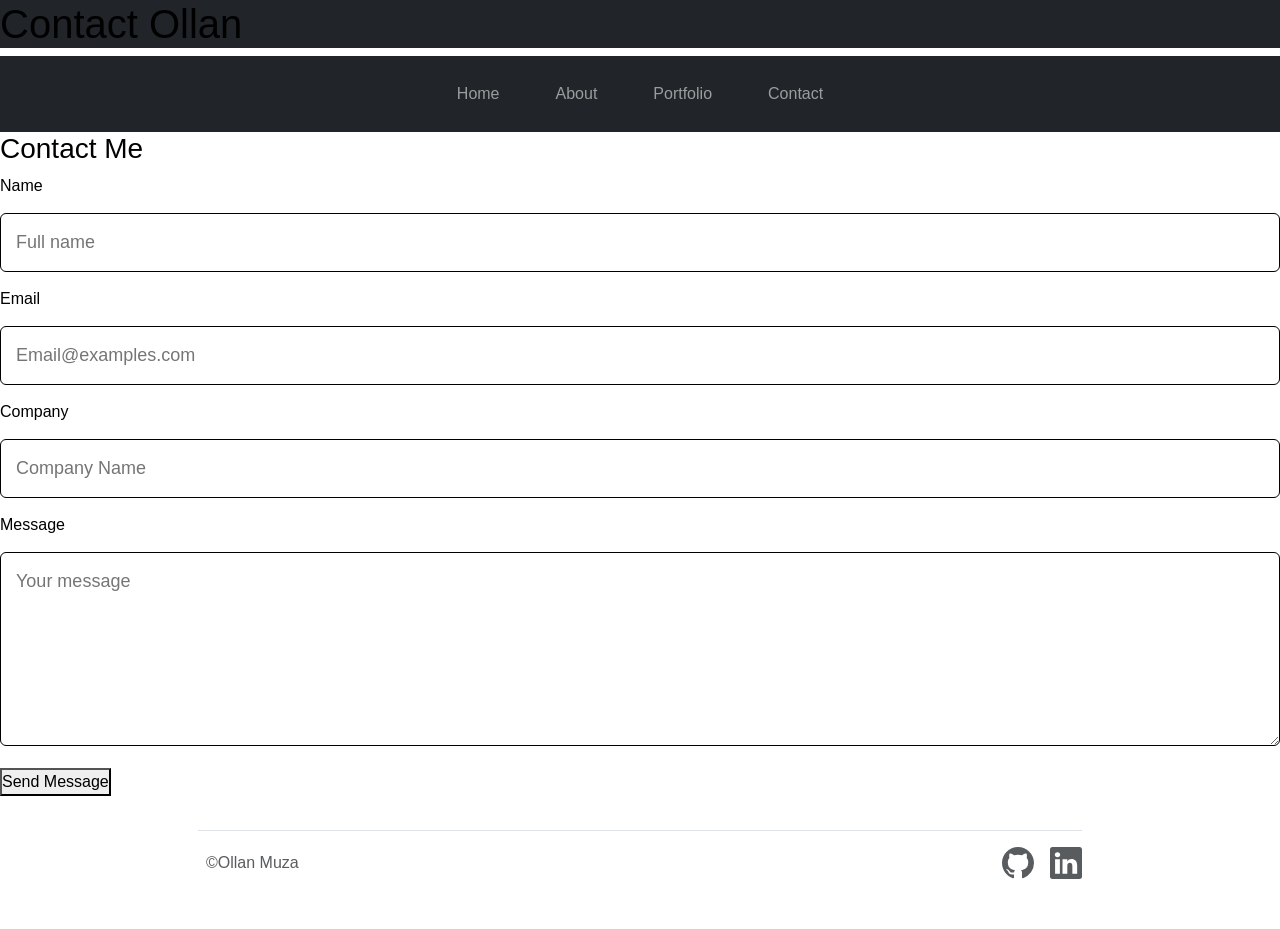
<file: contact.html>
<!DOCTYPE html>
<html lang="en">
<head>
  <meta charset="UTF-8">
  <meta name="viewport" content="width=device-width, initial-scale=1.0">
  <title>Contact</title>
   <!-- Bootstrap -->
  <link href="https://cdn.jsdelivr.net/npm/bootstrap@5.3.0-alpha3/dist/css/bootstrap.min.css" rel="stylesheet" integrity="sha384-KK94CHFLLe+nY2dmCWGMq91rCGa5gtU4mk92HdvYe+M/SXH301p5ILy+dN9+nJOZ" crossorigin="anonymous">
   <!-- Personal Css -->
  <link rel="stylesheet" href="style.css">
</head>
<body>
  <header  class="bg-dark">
    <h1>Contact Ollan</h1>
  </header>
  <nav class="navbar navbar-expand-lg navbar-dark bg-dark">

    <button class="navbar-toggler" type="button" data-bs-toggle="collapse" data-bs-target="#main-navbar" >
      <span class="navbar-toggler-icon"></span>
    </button>

    <div class="collapse navbar-collapse justify-content-md-center" id="main-navbar">
      <ul class="navbar-nav">
        <li class="nav-item">
          <a class="nav-link" href="index.html">Home</a>
        </li>
        <li class="nav-item">
          <a class="nav-link" href="about.html">About</a>
        </li>
        <li class="nav-item">
          <a class="nav-link" href="projects.html">Portfolio</a>
        </li>
        <li class="nav-item">
          <a class="nav-link" href="contact.html">Contact</a>
        </li>
          </ul>
    </div>
</nav>

<div class="background">

  <main>
    <div class="top contact-form">
      <h3>Contact Me</h3>
      <form name="contactForm">
        <label for="name">Name</label>
        <input type="text" id="name" name="name" placeholder="Full name" required autofocus>
        
        <label for="email">Email</label>
        <input type="email" id="email" name="email" placeholder="Email@examples.com" required>
        
        <label for="email">Company</label>
        <input type="text" id="email" name="company" placeholder="Company Name" required>
        
        <label for="message">Message</label>
        <textarea id="message" name="message" rows="6" placeholder="Your message" required></textarea>
        
        <button type="submit">Send Message</button>
      </form>
      <span id="success"></span>
      <span id="failure"></span>
    </div>
  </main>
  
</div>

<!-- Footer -->
  
  <div class="container">
    <footer class="d-flex flex-wrap justify-content-between align-items-center py-3 my-4 border-top">


        <div class="col-md-4 d-flex align-items-center">
          <a href="/" class="mb-3 me-2 mb-md-0 text-body-secondary text-decoration-none lh-1">
          </a>
          <span class="mb-3 mb-md-0 text-body-secondary">©Ollan Muza</span>
        </div>
        
        <ul class="nav col-md-4 justify-content-end list-unstyled d-flex">
          <li class="ms-3"><a class="text-body-secondary" href="https://github.com/kxngollan" target="_blank"><svg xmlns="http://www.w3.org/2000/svg" width="32" height="32" fill="currentColor" class="bi bi-github" viewBox="0 0 16 16">
            <path d="M8 0C3.58 0 0 3.58 0 8c0 3.54 2.29 6.53 5.47 7.59.4.07.55-.17.55-.38 0-.19-.01-.82-.01-1.49-2.01.37-2.53-.49-2.69-.94-.09-.23-.48-.94-.82-1.13-.28-.15-.68-.52-.01-.53.63-.01 1.08.58 1.23.82.72 1.21 1.87.87 2.33.66.07-.52.28-.87.51-1.07-1.78-.2-3.64-.89-3.64-3.95 0-.87.31-1.59.82-2.15-.08-.2-.36-1.02.08-2.12 0 0 .67-.21 2.2.82.64-.18 1.32-.27 2-.27.68 0 1.36.09 2 .27 1.53-1.04 2.2-.82 2.2-.82.44 1.1.16 1.92.08 2.12.51.56.82 1.27.82 2.15 0 3.07-1.87 3.75-3.65 3.95.29.25.54.73.54 1.48 0 1.07-.01 1.93-.01 2.2 0 .21.15.46.55.38A8.012 8.012 0 0 0 16 8c0-4.42-3.58-8-8-8z"/>
          </svg></a></li>
          <li class="ms-3"><a class="text-body-secondary" href="https://www.linkedin.com/in/ollan-muza-3bb54326b/" target="_blank"><svg xmlns="http://www.w3.org/2000/svg" width="32" height="32" fill="currentColor" class="bi bi-linkedin" viewBox="0 0 16 16">
            <path d="M0 1.146C0 .513.526 0 1.175 0h13.65C15.474 0 16 .513 16 1.146v13.708c0 .633-.526 1.146-1.175 1.146H1.175C.526 16 0 15.487 0 14.854V1.146zm4.943 12.248V6.169H2.542v7.225h2.401zm-1.2-8.212c.837 0 1.358-.554 1.358-1.248-.015-.709-.52-1.248-1.342-1.248-.822 0-1.359.54-1.359 1.248 0 .694.521 1.248 1.327 1.248h.016zm4.908 8.212V9.359c0-.216.016-.432.08-.586.173-.431.568-.878 1.232-.878.869 0 1.216.662 1.216 1.634v3.865h2.401V9.25c0-2.22-1.184-3.252-2.764-3.252-1.274 0-1.845.7-2.165 1.193v.025h-.016a5.54 5.54 0 0 1 .016-.025V6.169h-2.4c.03.678 0 7.225 0 7.225h2.4z"/>
          </svg></a></li>
        </ul>
      </footer>
    </div>

  <script src="https://cdn.jsdelivr.net/npm/bootstrap@5.3.0-alpha3/dist/js/bootstrap.bundle.min.js" integrity="sha384-ENjdO4Dr2bkBIFxQpeoTz1HIcje39Wm4jDKdf19U8gI4ddQ3GYNS7NTKfAdVQSZe" crossorigin="anonymous"></script>

  <script src="index.js"></script>
</body>
</html>
</file>
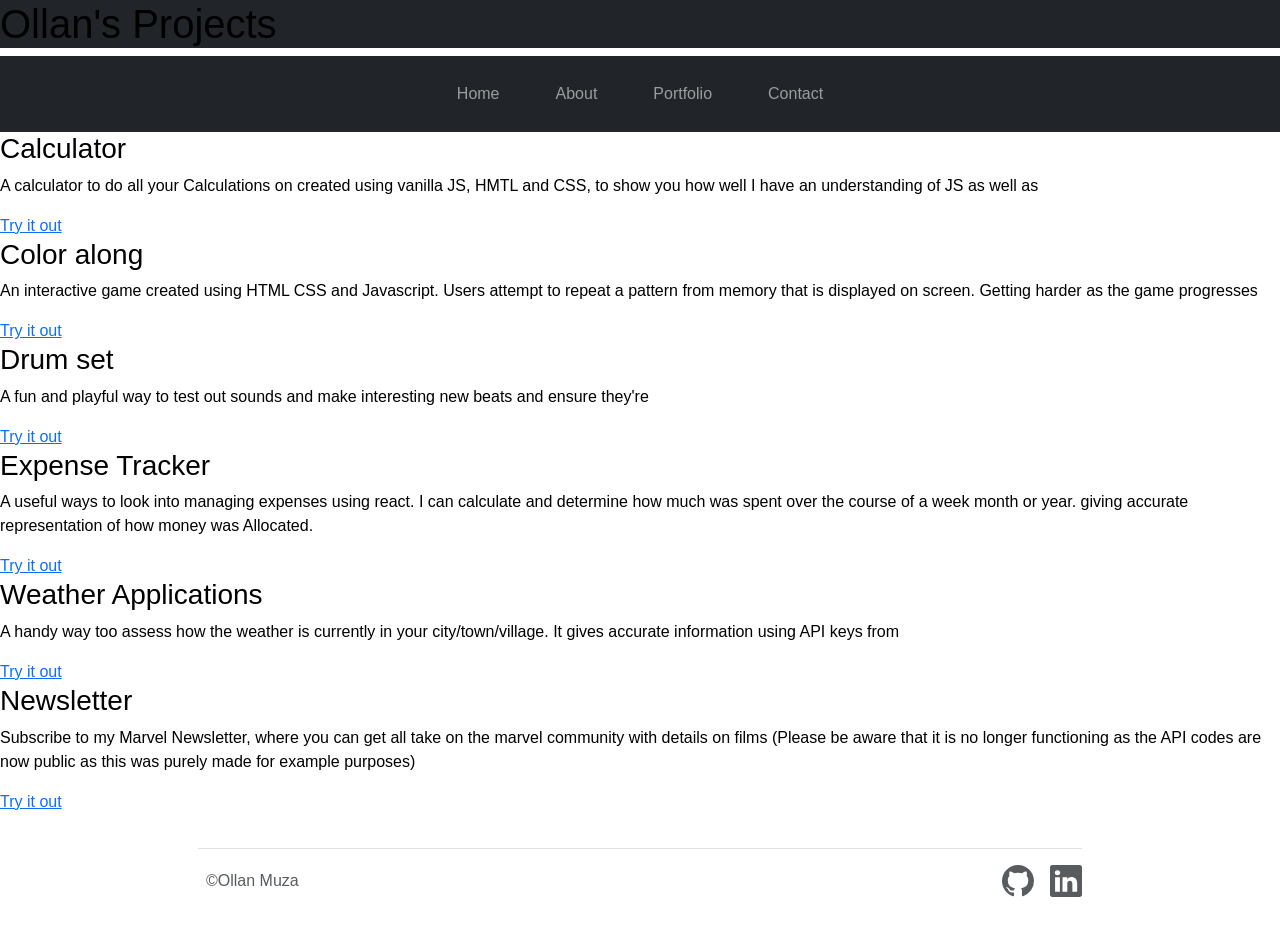
<file: projects.html>
<!DOCTYPE html>
<html lang="en">
<head>
  <meta charset="UTF-8">
  <meta name="viewport" content="width=device-width, initial-scale=1.0">
  <title>Projects</title>
   <!-- Bootstrap -->
  <link href="https://cdn.jsdelivr.net/npm/bootstrap@5.3.0-alpha3/dist/css/bootstrap.min.css" rel="stylesheet" integrity="sha384-KK94CHFLLe+nY2dmCWGMq91rCGa5gtU4mk92HdvYe+M/SXH301p5ILy+dN9+nJOZ" crossorigin="anonymous">
   <!-- Personal Css -->
  <link rel="stylesheet" href="style.css  ">
</head>
<body>
  <header  class="bg-dark">
    <h1>Ollan's Projects</h1>
  </header>
  <nav class="navbar navbar-expand-lg navbar-dark bg-dark">

      <button class="navbar-toggler" type="button" data-bs-toggle="collapse" data-bs-target="#main-navbar" >
        <span class="navbar-toggler-icon"></span>
      </button>

      <div class="collapse navbar-collapse justify-content-md-center" id="main-navbar">
        <ul class="navbar-nav">
          <li class="nav-item">
            <a class="nav-link" href="index.html">Home</a>
          </li>
          <li class="nav-item">
            <a class="nav-link" href="about.html">About</a>
          </li>
          <li class="nav-item">
            <a class="nav-link" href="projects.html">Portfolio</a>
          </li>
          <li class="nav-item">
            <a class="nav-link" href="contact.html">Contact</a>
          </li>
            </ul>
      </div>
  </nav>

  <div class="background">
    
    <main>
      <div class="project">
        <h3>Calculator</h3>
        <p>A calculator to do all your Calculations on created using vanilla JS, HMTL and CSS, to show you how well I have an understanding of JS as well as </p>
        <a href="#" target="_blank">Try it out</a>
      </div>
      
      <div class="project">
        <h3>Color along</h3>
        <p>An interactive game created using HTML CSS and Javascript. Users attempt to repeat a pattern from memory that is displayed on screen. Getting harder as the game progresses</p>
        <a href="https://github.com/kxngollan/Color-Along/tree/main/Color%20Along"  target="_blank">Try it out</a>
      </div>
      
      <div class="project">
        <h3>Drum set</h3>
        <p>A fun and playful way to test out sounds and make interesting new beats and ensure they're </p>
        <a href="https://github.com/kxngollan/My-Drum" target="_blank">Try it out</a>
      </div>
      
      <div class="project">
        <h3>Expense Tracker</h3>
        <p>A useful ways to look into managing expenses using react. I can calculate and determine how much was spent over the course of a week month or year. giving accurate representation of how money was Allocated.</p>
        <a href="https://github.com/kxngollan/My-Drum" target="_blank">Try it out</a>
      </div>
      
      <div class="project">
        <h3>Weather Applications</h3>
        <p>A handy way too assess how the weather is currently in your city/town/village. It gives accurate information using API keys from </p>
        <a href="https://github.com/kxngollan/Weather-App" target="_blank">Try it out</a>
      </div>
      
      <div class="project">
        <h3>Newsletter</h3>
        <p>Subscribe to my Marvel Newsletter, where you can get all take on the marvel community with details on films (Please be aware that it is no longer functioning as the API codes are now public as this was purely made for example purposes)</p>
        <a href="https://github.com/kxngollan/marvel-newsletter" target="_blank">Try it out</a>
      </div>
      
    </main>
    
  </div>
  
<!-- Footer -->

  <div class="container">
    <footer class="d-flex flex-wrap justify-content-between align-items-center py-3 my-4 border-top">


        <div class="col-md-4 d-flex align-items-center">
          <a href="/" class="mb-3 me-2 mb-md-0 text-body-secondary text-decoration-none lh-1">
          </a>
          <span class="mb-3 mb-md-0 text-body-secondary">©Ollan Muza</span>
        </div>
        
        <ul class="nav col-md-4 justify-content-end list-unstyled d-flex">
          <li class="ms-3"><a class="text-body-secondary" href="https://github.com/kxngollan" target="_blank"><svg xmlns="http://www.w3.org/2000/svg" width="32" height="32" fill="currentColor" class="bi bi-github" viewBox="0 0 16 16">
            <path d="M8 0C3.58 0 0 3.58 0 8c0 3.54 2.29 6.53 5.47 7.59.4.07.55-.17.55-.38 0-.19-.01-.82-.01-1.49-2.01.37-2.53-.49-2.69-.94-.09-.23-.48-.94-.82-1.13-.28-.15-.68-.52-.01-.53.63-.01 1.08.58 1.23.82.72 1.21 1.87.87 2.33.66.07-.52.28-.87.51-1.07-1.78-.2-3.64-.89-3.64-3.95 0-.87.31-1.59.82-2.15-.08-.2-.36-1.02.08-2.12 0 0 .67-.21 2.2.82.64-.18 1.32-.27 2-.27.68 0 1.36.09 2 .27 1.53-1.04 2.2-.82 2.2-.82.44 1.1.16 1.92.08 2.12.51.56.82 1.27.82 2.15 0 3.07-1.87 3.75-3.65 3.95.29.25.54.73.54 1.48 0 1.07-.01 1.93-.01 2.2 0 .21.15.46.55.38A8.012 8.012 0 0 0 16 8c0-4.42-3.58-8-8-8z"/>
          </svg></a></li>
          <li class="ms-3"><a class="text-body-secondary" href="https://www.linkedin.com/in/ollan-muza-3bb54326b/" target="_blank"><svg xmlns="http://www.w3.org/2000/svg" width="32" height="32" fill="currentColor" class="bi bi-linkedin" viewBox="0 0 16 16">
            <path d="M0 1.146C0 .513.526 0 1.175 0h13.65C15.474 0 16 .513 16 1.146v13.708c0 .633-.526 1.146-1.175 1.146H1.175C.526 16 0 15.487 0 14.854V1.146zm4.943 12.248V6.169H2.542v7.225h2.401zm-1.2-8.212c.837 0 1.358-.554 1.358-1.248-.015-.709-.52-1.248-1.342-1.248-.822 0-1.359.54-1.359 1.248 0 .694.521 1.248 1.327 1.248h.016zm4.908 8.212V9.359c0-.216.016-.432.08-.586.173-.431.568-.878 1.232-.878.869 0 1.216.662 1.216 1.634v3.865h2.401V9.25c0-2.22-1.184-3.252-2.764-3.252-1.274 0-1.845.7-2.165 1.193v.025h-.016a5.54 5.54 0 0 1 .016-.025V6.169h-2.4c.03.678 0 7.225 0 7.225h2.4z"/>
          </svg></a></li>
        </ul>
      </footer>
    </div>


<!-- Bootstrap JS -->
  <script src="https://cdn.jsdelivr.net/npm/bootstrap@5.3.0-alpha3/dist/js/bootstrap.bundle.min.js" integrity="sha384-ENjdO4Dr2bkBIFxQpeoTz1HIcje39Wm4jDKdf19U8gI4ddQ3GYNS7NTKfAdVQSZe" crossorigin="anonymous"></script>
   <!-- Personal JS -->

</body>
</html>
</file>
<file: style.css>
* {
  margin: 0;
  padding: 0;
  font-family: 'Poppins', sans-serif;
  box-sizing: border-box;
}
html {
  scroll-behavior: smooth;
}
body {
  background: #fff;
  color: #000;
}
#header {
  width: 100%;
  height: 100vh;
  background-image: url(./MyImages/coder.jpg);
  background-size: cover;
  background-position: center;
  background-attachment: fixed;
}
.container {
  padding: 10px 10%;
}

nav {
  display: flex;
  align-items: center;
  justify-content: space-between;
  flex-wrap: wrap;
  background-color: #080808;
  color: #fff;
}

.logo {
  height: 60px;
}

nav ul li {
  display: inline-block;
  list-style: none;
  margin: 10px 20px;
}

nav ul li a {
  color: #fff;
  text-decoration: none;
  font-size: 18px;
  position: relative;
}
nav ul li a::after {
  content: '';
  width: 0;
  height: 3px;
  background: #2400b6;
  position: absolute;
  left: 0;
  bottom: -6px;
  transition: 0.5s;
}
nav ul li a:hover::after {
  width: 100%;
}

.header-text {
  margin-top: 20%;
  font-size: 30px;
  color: #fff;
}
.header-text h1 {
  font-size: 60px;
  margin-top: 20px;
}
.header-text h1 span {
  color: #2400b6;
}
/* -----------about--------------- */
#about {
  padding: 80px 0;
  color: #080808;
}
.row {
  display: flex;
  justify-content: space-between;
  flex-wrap: wrap;
}

.about-col-1 {
  flex-basis: 35%;
}
.about-col-1 img {
  width: 100%;
  border-radius: 15px;
}
.about-col-2 {
  flex-basis: 60%;
}

.sub-title {
  font-size: 60px;
  font-weight: 600;
  color: #000;
}

.tab-titles {
  display: flex;
  margin: 20px 0 40px;
}
.tab-links {
  margin-right: 50px;
  font-size: 18px;
  font-weight: 500;
  cursor: pointer;
  position: relative;
}
.tab-links::after {
  content: '';
  width: 0;
  height: 3px;
  background: #2400b6;
  position: absolute;
  left: 0;
  bottom: -8px;
  transition: 0.5s;
}

.tab-links:hover::after {
  width: 50%;
}

.tab-links.active-link::after {
  width: 100%;
}

.tab-contents ul li {
  list-style: none;
  margin: 10px 0;
}
.tab-contents ul li span {
  color: #220b7d;
  font-size: 14px;
}
.tab-contents {
  display: none;
}
.tab-contents.active-tab {
  display: block;
}

.skill-container {
  display: flex;
  flex-wrap: wrap;
}

.skill-box {
  text-align: center;
  margin-right: 12px;
  color: #757373;
  width: 30%;
  margin-bottom: 0.5rem;
}

.skill-box i {
  display: block;
  font-size: 3.5rem;
  font-weight: 600;
  width: 100%;
}

.skill-box:hover {
  color: #2400b6;
  transform: translateY(-5px);
}

/* ----------------services------------- */
#services {
  padding: 30px 0;
}
.services-list {
  display: grid;
  grid-template-columns: repeat(auto-fit, minmax(250px, 1fr));
  grid-gap: 40px;
  margin-top: 50px;
}
.services-list div {
  background: #ababab;
  padding: 40px;
  font-size: 13px;
  font-weight: 300;
  border-radius: 10px;
  transition: 0.5s, transform 0.5s;
}
.services-list div i {
  font-size: 50px;
  margin-bottom: 30px;
}
.services-list div h2 {
  font-size: 30px;
  font-weight: 500;
  margin-bottom: 15px;
}
.services-list div a {
  text-decoration: none;
  color: #fff;
  font-size: 12px;
  margin-top: 20px;
  display: inline-block;
}
.services-list div:hover {
  background: #2400b6;
  color: #fff;
  transform: translateY(-10px);
}
/* -------portfolio----------- */

#portfolio {
  padding: 50px 0;
}
.work-list {
  display: grid;
  grid-template-columns: repeat(auto-fit, minmax(250px, 1fr));
  grid-gap: 40px;
  margin-top: 50px;
}
.work {
  border-radius: 10px;
  position: relative;
  overflow: hidden;
}
.work img {
  width: 100%;
  border-radius: 10px;
  display: block;
  transition: transform 0.5s;
}
.layer {
  width: 100%;
  height: 0;
  color: #fff;
  background: linear-gradient(rgba(0, 0, 0, 0.6), #2400b6);
  border-radius: 10px;
  position: absolute;
  left: 0;
  bottom: 0;
  overflow: hidden;
  display: flex;
  align-items: center;
  justify-content: center;
  flex-direction: column;
  padding: 0 40px;
  text-align: center;
  font-size: 14px;
  transition: height 0.5s;
}
.layer h3 {
  font-weight: 500;
  margin-bottom: 20px;
}
.layer a {
  margin-top: 20px;
  color: #2400b6;
  text-decoration: none;
  font-size: 18px;
  line-height: 60px;
  background-color: #fff;
  width: 60px;
  height: 60px;
  border-radius: 50%;
  text-align: center;
}

.layer .fas {
  color: #000;
}

.work:hover img {
  transform: scale(1.1);
}
.work:hover .layer {
  height: 100%;
}
.btn {
  display: block;
  margin: 50px auto;
  width: fit-content;
  border: 1px solid #2400b6;
  padding: 14px 50px;
  border-radius: 6px;
  text-decoration: none;
  color: #000;
  transition: 0.5s;
}
.btn:hover {
  background: #2400b6;
  color: #fff;
}
/* ---------contact-------- */
.contact-left {
  flex-basis: 35%;
}
.contact-right {
  flex-basis: 60%;
}
.contact-left p {
  margin-top: 30px;
}
.contact-left p i {
  color: #2400b6;
  margin-right: 15px;
  font-size: 25px;
}
.social-icons {
  margin-top: 30px;
}
.social-icons a {
  text-decoration: none;
  font-size: 30px;
  margin-right: 15px;
  color: #ababab;
  display: inline-block;
  transition: transform 0.5s;
}
.social-icons a:hover {
  color: #2400b6;
  transform: translateY(-5px);
}
.btn.btn2 {
  display: inline-block;
  background: #2400b6;
  color: #fff;
}

.btn.btn2:hover {
  background-color: #fff;
  color: #2400b6;
}

.contact-right form {
  width: 100%;
}
form input,
form textarea {
  width: 100%;
  border: solid 1px;
  outline: none;
  border-color: #000;
  padding: 15px;
  margin: 15px 0;
  color: #000;
  font-size: 18px;
  border-radius: 6px;
}
form .btn2 {
  padding: 14px 60px;
  font-size: 18px;
  margin-top: 20px;
  cursor: pointer;
}
#success {
  font-size: 1.5rem;
  color: #61b752;
  display: block;
}

#failure {
  font-size: 1.5rem;
  color: #b90000;
  display: block;
}

/*----------- Footer--------- */
.copyright {
  width: 100%;
  text-align: center;
  padding: 25px 0;
  background: #262626;
  color: #fff;
  font-weight: 300;
  margin-top: 20px;
}
.copyright i {
  color: #2400b6;
}
.copyright a {
  color: #2400b6;
  text-decoration: none;
}

#scroll-top-link {
  position: fixed;
  border-radius: 2px;
  height: 50px;
  width: 50px;
  line-height: 50px;
  text-decoration: none;
  text-align: center;
  opacity: 0;
  right: 50px;
  bottom: 50px;
  z-index: 1030;
  visibility: hidden;
}

/* -----------------css for small screens--------- */
nav .fas {
  display: none;
}

@media only screen and (max-width: 600px) {
  .header-text {
    margin-top: 100%;
    font-size: 16px;
    background-color: #080808;
  }
  .header-text h1 {
    font-size: 30px;
  }

  nav .fas {
    display: block;
    font-size: 25px;
  }
  nav ul {
    background: #2400b6;
    position: fixed;
    top: 0;
    right: -200px;
    width: 200px;
    height: 100vh;
    padding-top: 50px;
    z-index: 2;
    transition: right 0.5s;
  }
  nav ul li {
    display: block;
    margin: 25px;
  }
  nav ul .fas {
    position: absolute;
    top: 25px;
    left: 25px;
    cursor: pointer;
  }
  .sub-title {
    font-size: 40px;
  }
  .about-col-1,
  .about-col-2 {
    flex-basis: 100%;
  }
  .about-col-1 {
    margin-bottom: 30px;
  }
  .about-col-2 {
    font-size: 14px;
  }
  .tab-links {
    font-size: 16px;
    margin-right: 20px;
  }

  .skill-container {
    text-align: center;
  }

  .contact-left,
  .contact-right {
    flex-basis: 100%;
  }
}
</file>
